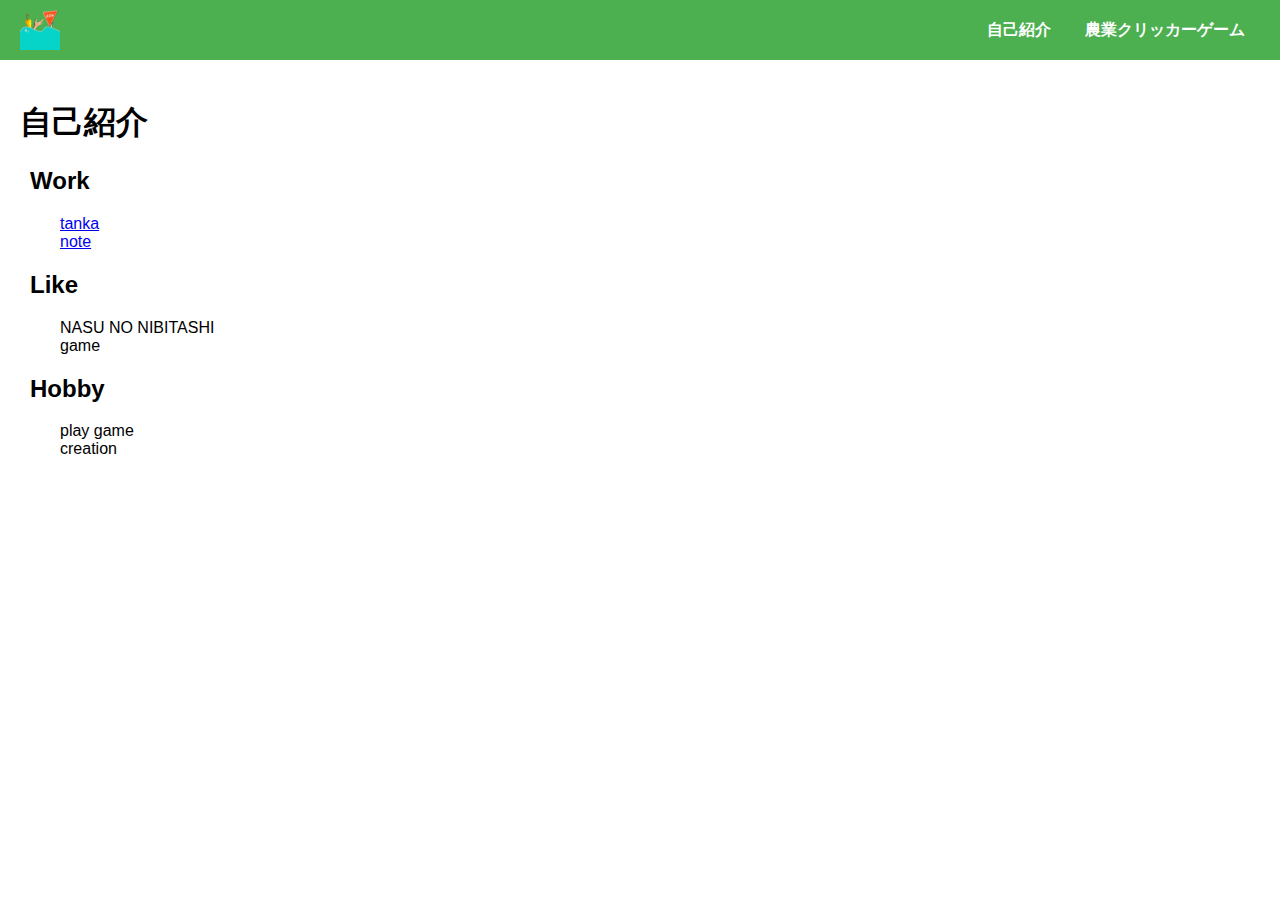
<file: index.html>
<!-- index.html -->
<!DOCTYPE html>
<html lang="ja">
<head>
    <meta charset="UTF-8">
    <meta name="viewport" content="width=device-width, initial-scale=1.0">
    <title>自己紹介ページ</title>
    <link rel="stylesheet" href="styles.css">
</head>
<body>
    <div id="header-placeholder"></div>

    <main>
        <section id="pageA" class="page">
            <h1>自己紹介</h1>
            <h2 class="mini-title">Work</h2>
            <ul class="intro-list">
                <li><a href="https://x.com/foxy_iconblue">tanka</a></li>
                <li><a href="https://note.com/purplefoxer">note</a></li>
            </ul>
            <h2 class="mini-title">Like</h2>
            <ul class="intro-list">
                <li>NASU NO NIBITASHI</li>
                <li>game</li>
            </ul>
            <h2 class="mini-title">Hobby</h2>
            <ul class="intro-list">
                <li>play game</li>
                <li>creation</li>
            </ul>
        </section>
    </main>

    <script src="script.js"></script>
</body>
</html>
</file>
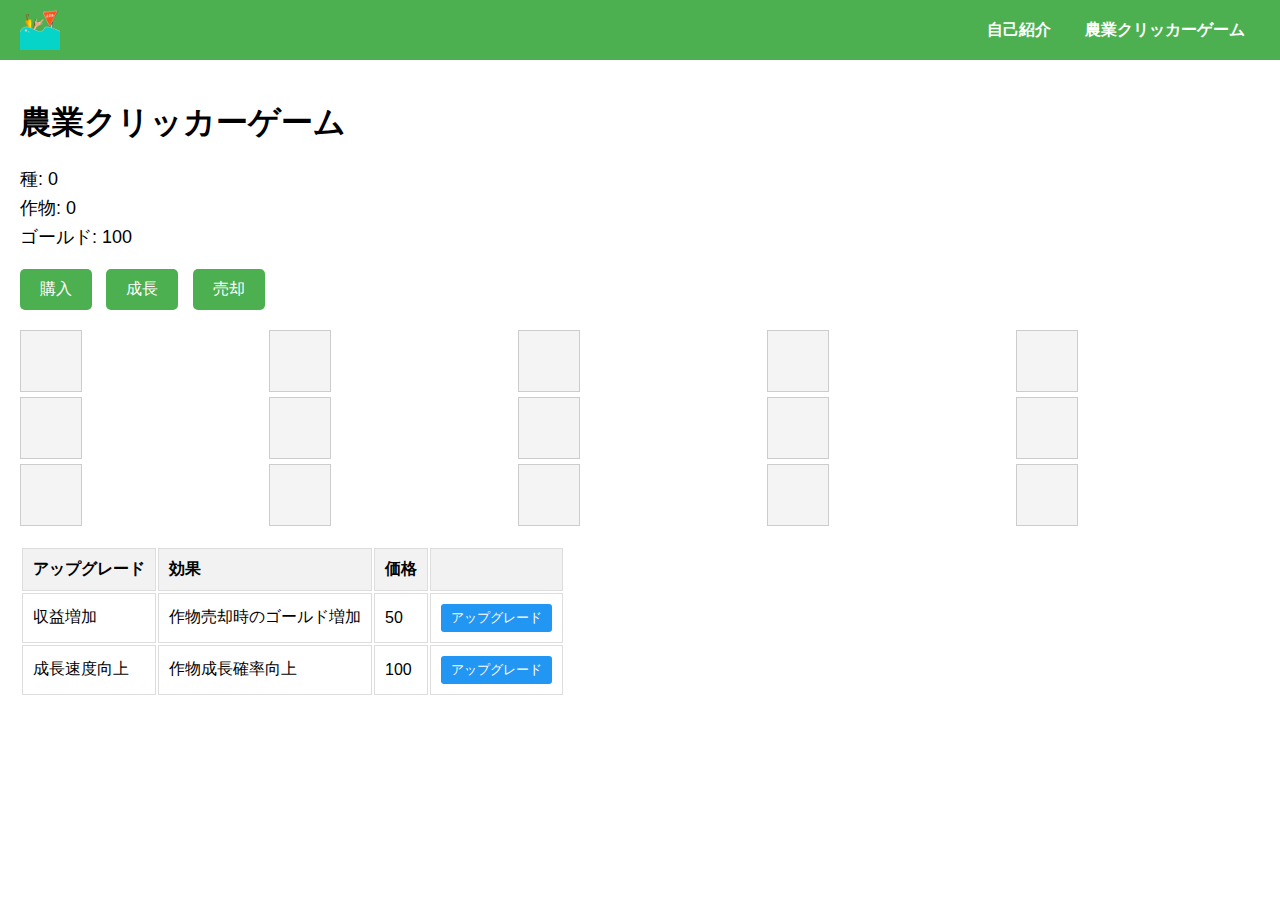
<file: game.html>
<!-- game.html -->
<!DOCTYPE html>
<html lang="ja">
<head>
    <meta charset="UTF-8">
    <meta name="viewport" content="width=device-width, initial-scale=1.0">
    <title>農業クリッカーゲーム</title>
    <link rel="stylesheet" href="styles.css">
</head>
<body>
    <div id="header-placeholder"></div>

    <main>
        <section id="pageB" class="page">
            <h1>農業クリッカーゲーム</h1>
            <div class="stats">
                <p>種: <span id="seeds">0</span></p>
                <p>作物: <span id="crops">0</span></p>
                <p>ゴールド: <span id="gold">100</span></p>
            </div>
            <div class="buttons">
                <button id="buySeed">購入</button>
                <button id="grow">成長</button>
                <button id="sellCrops">売却</button>
            </div>
            <div class="farm-grid">
                <!-- 畑パネル (動的に生成される) -->
            </div>
            <table class="upgrades">
                <thead>
                    <tr>
                        <th>アップグレード</th>
                        <th>効果</th>
                        <th>価格</th>
                        <th></th>
                    </tr>
                </thead>
                <tbody>
                    <tr>
                        <td>収益増加</td>
                        <td>作物売却時のゴールド増加</td>
                        <td><span id="upgradeCost1">50</span></td>
                        <td><button class="upgrade-btn" data-upgrade="1">アップグレード</button></td>
                    </tr>
                    <tr>
                        <td>成長速度向上</td>
                        <td>作物成長確率向上</td>
                        <td><span id="upgradeCost2">100</span></td>
                        <td><button class="upgrade-btn" data-upgrade="2">アップグレード</button></td>
                    </tr>
                </tbody>
            </table>
        </section>
    </main>

    <script src="script.js"></script>
</body>
</html>
</file>
<file: styles.css>
/* styles.css */
body {
    font-family: Arial, sans-serif;
    margin: 0;
    padding: 0;
}

header {
    display: flex;
    align-items: center;
    background-color: #4CAF50;
    padding: 10px 20px;
}

header .logo {
    height: 40px;
}

header nav {
    margin-left: auto;
}

header nav a {
    margin: 0 15px;
    text-decoration: none;
    color: white;
    font-weight: bold;
}

header nav a:hover {
    text-decoration: underline;
}

main {
    padding: 20px;
}

.page {
    /* ページごとのスタイルが必要な場合に追加 */
}

.mini-title {
    padding-left: 10px;
}

.intro-list {
    list-style:none;
}

.pageA ul {
    list-style-type: none;
    padding: 0;
}

.pageA li {
    margin: 10px 0;
    font-size: 18px;
}

.stats, .buttons, .farm-grid, .upgrades {
    margin-top: 20px;
}

.stats p {
    font-size: 18px;
    margin: 5px 0;
}

.buttons button {
    padding: 10px 20px;
    font-size: 16px;
    margin-right: 10px;
    cursor: pointer;
    background-color: #4CAF50;
    color: white;
    border: none;
    border-radius: 5px;
}

.buttons button:hover {
    background-color: #45a049;
}

.farm-grid {
    display: grid;
    grid-template-columns: repeat(5, 1fr);
    gap: 5px;
    margin-top: 20px;
}

.farm-grid div {
    width: 60px;
    height: 60px;
    background-color: #f4f4f4;
    border: 1px solid #ccc;
    text-align: center;
    line-height: 60px;
    cursor: pointer;
}

.farm-grid div:hover {
    background-color: #e0e0e0;
}

.upgrades table {
    width: 100%;
    border-collapse: collapse;
    margin-top: 20px;
}

.upgrades th, .upgrades td {
    border: 1px solid #ddd;
    padding: 10px;
    text-align: left;
}

.upgrades th {
    background-color: #f2f2f2;
}

.upgrade-btn {
    padding: 5px 10px;
    cursor: pointer;
    background-color: #2196F3;
    color: white;
    border: none;
    border-radius: 3px;
}

.upgrade-btn:hover {
    background-color: #0b7dda;
}
</file>
